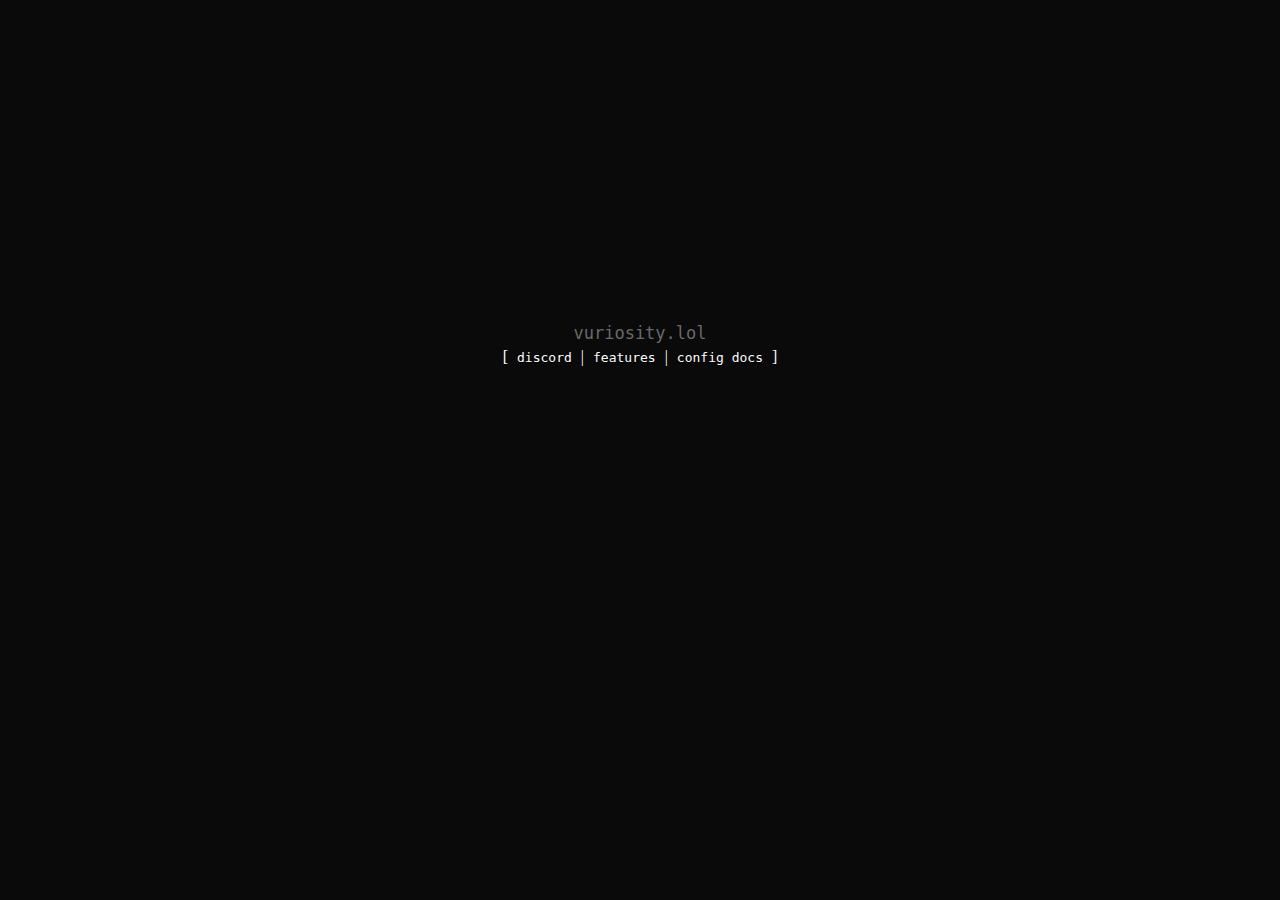
<file: index.html>
<!DOCTYPE html>
<html>
    <head>
        <title>vuriosity.lol</title>
        <link rel="shortcut icon" type="image/x-icon" href="assets/octopus_pink.png"/>
        <link rel="stylesheet" href="assets/style.css"/>
        <meta content="vuriosity" property="og:title"/>
        <meta content="vuriosity" property="og:description"/>
        <meta content="assets/octopus_pink.png" property="og:image"/>
        <meta content="#FF87FF" data-react-helmet="true" name="theme-color"/>
    </head>
    <body>
         <div class="title">vuriosity.lol</div>
         <span>
             <ul>
                 [
                 <a href="https://discord.gg/ThwKgbNuZa" target="_blank">discord</a>
                 |
                 <a href="https://vuriosity.lol/">features</a>
                 |
                 <a href="https://vuriosity.lol/">config docs</a>
                 ]
             </ul>
         </span>
    </body>
</html>
</file>
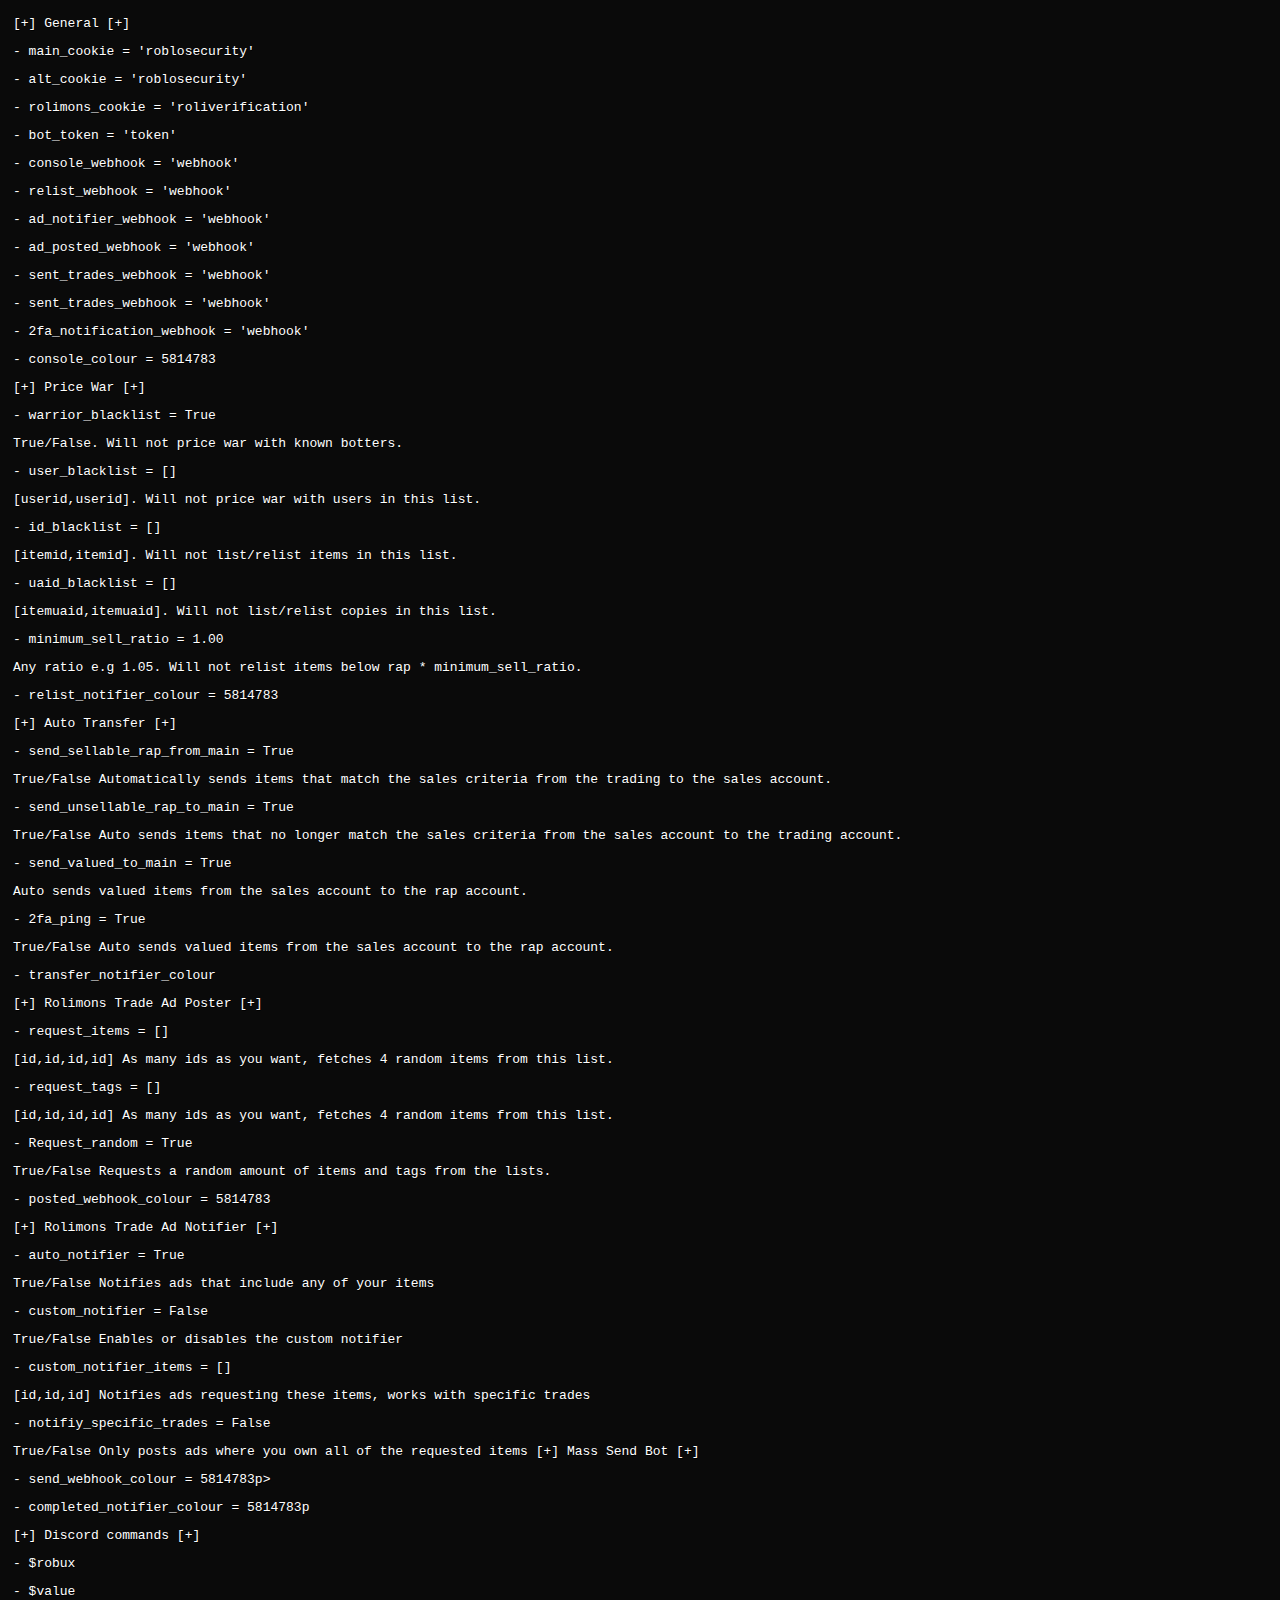
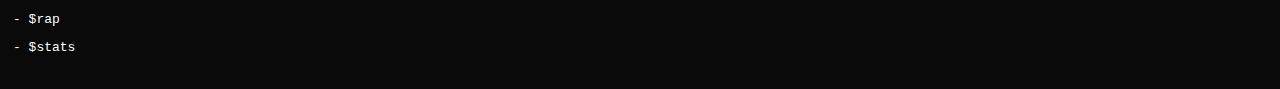
<file: docs.html>
<!DOCTYPE html>
<html>
    <head>
        <title>vuriosity.lol</title>
        <link rel="shortcut icon" type="image/x-icon" href="assets/octopus_pink.png"/>
        <link rel="stylesheet" href="assets/docs_style.css"/>
        <meta content="vuriosity" property="og:title"/>
        <meta content="vuriosity" property="og:description"/>
        <meta content="assets/octopus_pink.png" property="og:image"/>
        <meta content="#FF87FF" data-react-helmet="true" name="theme-color"/>
    </head>
    <body>
         <span>
             <ul>
                 <u>[+] General [+]</u>
                 <p>    - main_cookie = 'roblosecurity'<p>
                 <p>    - alt_cookie = 'roblosecurity'<p>
                 <p>    - rolimons_cookie = 'roliverification'<p>
                 <p>    - bot_token = 'token'<p>
                 <p>    - console_webhook = 'webhook'<p>
                 <p>    - relist_webhook = 'webhook'<p>
                 <p>    - ad_notifier_webhook = 'webhook'<p>
                 <p>    - ad_posted_webhook = 'webhook'<p>
                 <p>    - sent_trades_webhook = 'webhook'<p>
                 <p>    - sent_trades_webhook = 'webhook'<p>
                 <p>    - 2fa_notification_webhook = 'webhook'<p>
                 <p>    - console_colour = 5814783<p>   
                 <u>[+] Price War [+]</u>
                 <p>    - warrior_blacklist = True<p>
                 <p>    True/False. Will not price war with known botters.<p>
                 <p>    - user_blacklist = []<p>
                 <p>    [userid,userid]. Will not price war with users in this list.<p>
                 <p>    - id_blacklist = []<p>
                 <p>    [itemid,itemid]. Will not list/relist items in this list.<p>
                 <p>    - uaid_blacklist = []<p>
                 <p>    [itemuaid,itemuaid]. Will not list/relist copies in this list.<p>
                 <p>    - minimum_sell_ratio = 1.00<p>
                 <p>    Any ratio e.g 1.05. Will not relist items below rap * minimum_sell_ratio.<p>
                 <p>    - relist_notifier_colour = 5814783<p>
                 <u>[+] Auto Transfer [+]</u>
                 <p>    - send_sellable_rap_from_main = True <p>
                 <p>    True/False Automatically sends items that match the sales criteria from the trading to the sales account.<p>
                 <p>    - send_unsellable_rap_to_main = True<p>
                 <p>    True/False Auto sends items that no longer match the sales criteria from the sales account to the trading account.<p>
                 <p>    - send_valued_to_main = True<p>
                 <p>    Auto sends valued items from the sales account to the rap account.<p>
                 <p>    - 2fa_ping = True<p> 
                 <p>    True/False Auto sends valued items from the sales account to the rap account.<p>   
                 <p>    - transfer_notifier_colour<p>
                 <u>[+] Rolimons Trade Ad Poster [+]</u>
                 <p>    - request_items = []<p>
                 <p>    [id,id,id,id] As many ids as you want, fetches 4 random items from this list.<p>    
                 <p>    - request_tags = []<p>    
                 <p>    [id,id,id,id] As many ids as you want, fetches 4 random items from this list.<p>
                 <p>    - Request_random = True<p>
                 <p>    True/False Requests a random amount of items and tags from the lists.<p>   
                 <p>    - posted_webhook_colour = 5814783<p>
                 <u>[+] Rolimons Trade Ad Notifier [+]</u>
                 <p>    - auto_notifier = True<p>
                 <p>    True/False Notifies ads that include any of your items
                 <p>    - custom_notifier = False<p>
                 <p>    True/False Enables or disables the custom notifier<p>   
                 <p>    - custom_notifier_items = []<p>  
                 <p>    [id,id,id] Notifies ads requesting these items, works with specific trades<p>
                 <p>    - notifiy_specific_trades = False
                 <p>    True/False Only posts ads where you own all of the requested items
                 <u>[+] Mass Send Bot [+]</u>
                 <p>    - send_webhook_colour = 5814783p>   
                 <p>    - completed_notifier_colour = 5814783p<p>       
                 <u>[+] Discord commands [+]</u>    
                 <p>    - $robux<p>  
                 <p>    - $value<p>
                 <p>    - $rap<p>
                 <p>    - $stats<p>   
             </ul>
         </span>
    </body>
</html>
</file>
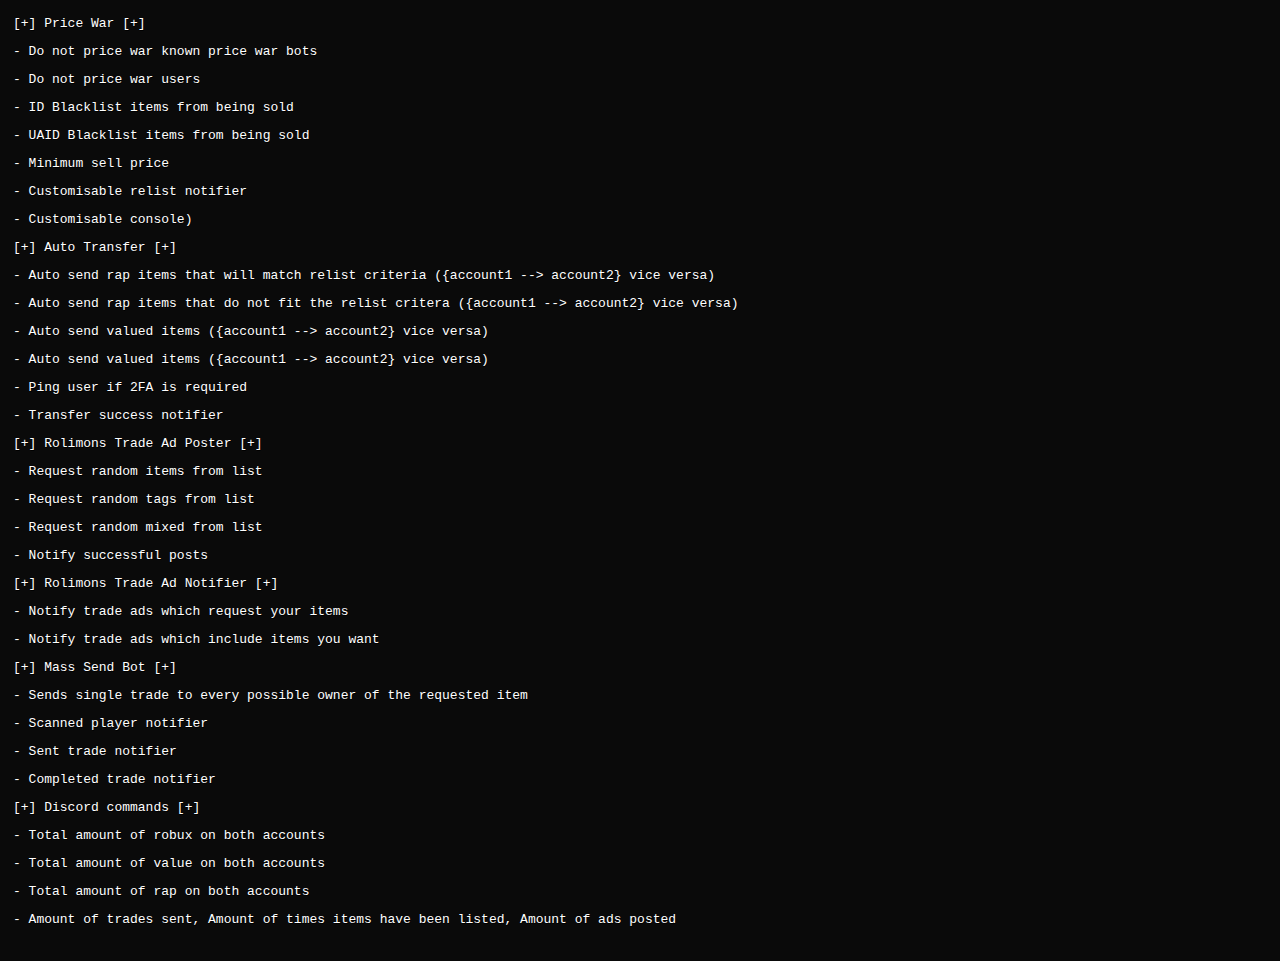
<file: features.html>
<!DOCTYPE html>
<html>
    <head>
        <title>vuriosity.lol</title>
        <link rel="shortcut icon" type="image/x-icon" href="assets/octopus_pink.png"/>
        <link rel="stylesheet" href="assets/docs_style.css"/>
        <meta content="vuriosity" property="og:title"/>
        <meta content="vuriosity" property="og:description"/>
        <meta content="assets/octopus_pink.png" property="og:image"/>
        <meta content="#FF87FF" data-react-helmet="true" name="theme-color"/>
    </head>
    <body>
         <span>
             <ul>
                 <u>[+] Price War [+]</u>
                 <p>    - Do not price war known price war bots<p>
                 <p>    - Do not price war users<p>
                 <p>    - ID Blacklist items from being sold<p>
                 <p>    - UAID Blacklist items from being sold<p>
                 <p>    - Minimum sell price<p>
                 <p>    - Customisable relist notifier<p>
                 <p>    - Customisable console)<p>
                 <u>[+] Auto Transfer [+]</u>
                 <p>    - Auto send rap items that will match relist criteria ({account1 --> account2} vice versa)<p>
                 <p>    - Auto send rap items that do not fit the relist critera ({account1 --> account2} vice versa)<p>
                 <p>    - Auto send valued items ({account1 --> account2} vice versa)<p>
                 <p>    - Auto send valued items ({account1 --> account2} vice versa)<p>
                 <p>    - Ping user if 2FA is required<p> 
                 <p>    - Transfer success notifier<p>
                 <u>[+] Rolimons Trade Ad Poster [+]</u>
                 <p>    - Request random items from list<p>
                 <p>    - Request random tags from list<p>    
                 <p>    - Request random mixed from list<p>
                 <p>    - Notify successful posts<p>
                 <u>[+] Rolimons Trade Ad Notifier [+]</u>
                 <p>    - Notify trade ads which request your items<p>
                 <p>    - Notify trade ads which include items you want<p>
                 <u>[+] Mass Send Bot [+]</u>
                 <p>    - Sends single trade to every possible owner of the requested item<p>
                 <p>    - Scanned player notifier<p>
                 <p>    - Sent trade notifier<p>   
                 <p>    - Completed trade notifier<p>       
                 <u>[+] Discord commands [+]</u>    
                 <p>    - Total amount of robux on both accounts<p>  
                 <p>    - Total amount of value on both accounts<p>
                 <p>    - Total amount of rap on both accounts<p>
                 <p>    - Amount of trades sent, Amount of times items have been listed, Amount of ads posted<p>    
             </ul>
         </span>
    </body>
</html>
</file>
<file: assets/style.css>
body {
    background-color: #0a0a0a;
}

.text {
    color: #fff;
    font-size: 12px;
    font-family: monospace;
    text-align: center;
}

.title {
    color: rgb(105,105,105);
    font-size: 17px;
    font-family: monospace;
    text-align: center;
    padding-top: 35vh;
    z-index: 1;
}

span {
    color: #fff;
    text-shadow: .5px .5px #000000;
}

a {
    color: #fff;
    text-decoration: none;
    font-family: monospace;
    font-size: 13px;
    padding: 5px;
}

a:hover {
    color: rgb(105,105,105);
    text-decoration: underline;
}

ul {
    list-style: none;
    padding: 5px;
    margin-top: 0px;
    text-align: center;
}
</file>
<file: assets/docs_style.css>
body {
    background-color: #0a0a0a;
}

.text {
    color: #fff;
    font-size: 12px;
    font-family: monospace;
    vertical-align: top;
    text-align: left;
}

.title {
    color: rgb(105,105,105);
    font-size: 17px;
    font-family: monospace;
    vertical-align: top;
    text-align: left;
    padding-top: 35vh;
    z-index: 1;
}

span {
    color: #fff;
    text-shadow: .5px .5px #000000;
}

p {
    color: #fff;
    text-decoration: none;
    font-family: monospace;
    font-size: 13px;
    padding: 0px;
}

u {
    color: #fff;
    text-decoration: none;
    font-family: monospace;
    font-size: 13px;
    padding: 0px;
}

a:hover {
    color: rgb(105,105,105);
    text-decoration: underline;
}

ul {
    list-style: none;
    padding: 5px;
    margin-top: 0px;
    vertical-align: top;
    text-align: left;
}
</file>
